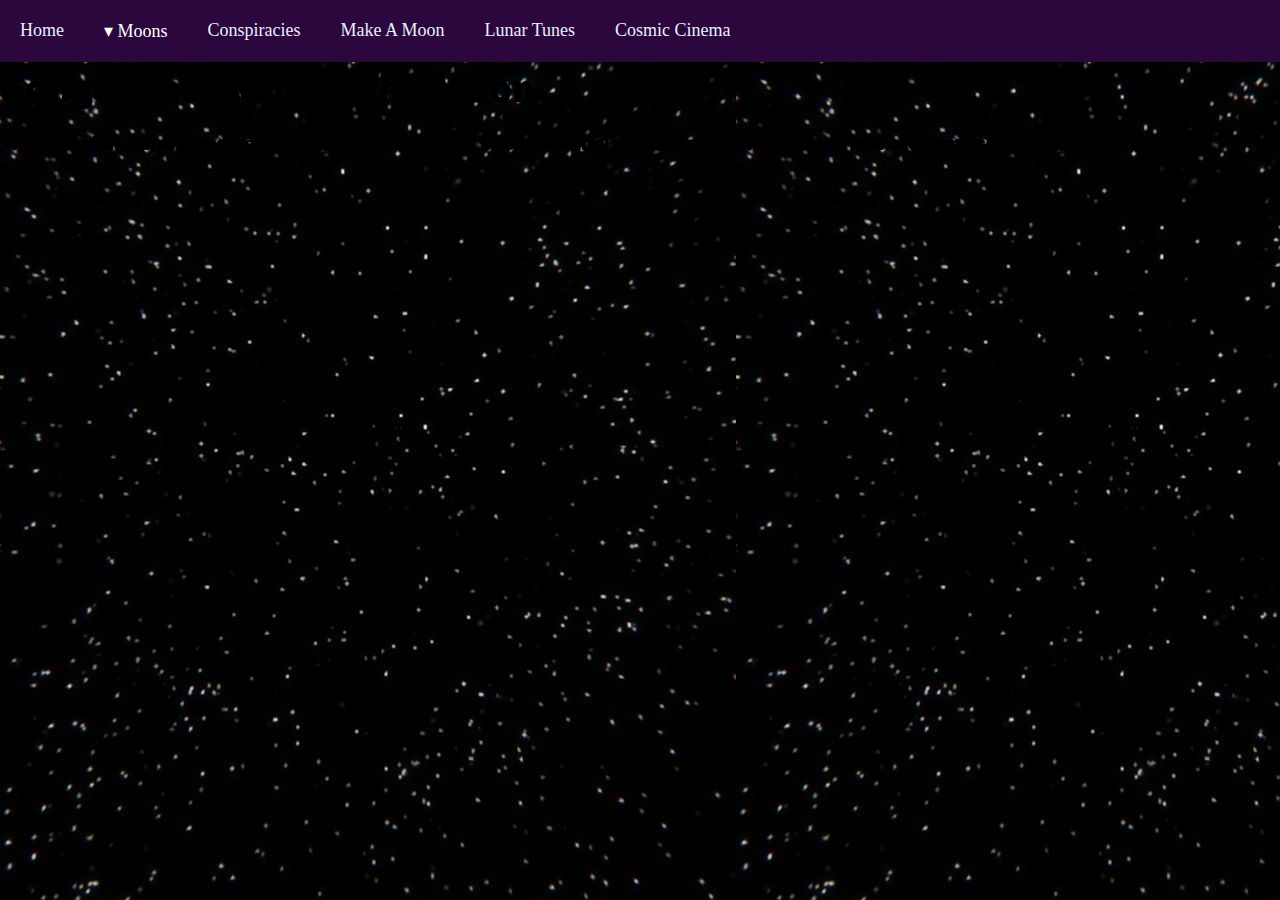
<file: lunartunes.html>
<!DOCTYPE html>
<html lang="en">
  <head>
    <meta charset="UTF-8" />
    <meta name="viewport" content="width=device-width, initial-scale=1.0" />
    <title>Lunar Tunes</title>
    <link rel="stylesheet" href="css/styles.css" />
    <link rel="preconnect" href="https://fonts.googleapis.com" />
    <link rel="preconnect" href="https://fonts.gstatic.com" crossorigin />
    <link
      href="https://fonts.googleapis.com/css2?family=Special+Gothic&display=swap"
      rel="stylesheet"
    />
  </head>
  <body background="images/stars.jpg">
    <nav>
      <ul>
        <li>
          <a href="index.html">Home</a>
        </li>
        <li>
          <div class="dropdown">
            <button onclick="myFunction()" class="dropbtn">
              &blacktriangledown; Moons
            </button>
            <div id="myDropdown" class="dropdown-content">
              <a href="themoon.html">The Moon</a>
              <a href="callisto.html">Callisto</a>
              <a href="moon-ganymede.html">Ganymede</a>
              <a href="moon-iapetus.html">Iapetus</a>
              <a href="oberon.html">Oberon</a>
              <a href="phobos.html">Phobos</a>
              <a href="europa.html">Europa</a>
              <a href="triton.html">Triton</a>
              <a href="phoebe.html">Phoebe</a>
              <a href="miranda.html">Miranda</a>
            </div>
          </div>
        </li>
        <li>
          <a href="conspiracy.html">Conspiracies</a>
        </li>
        <li>
          <a href="MAM.html">Make A Moon</a>
        </li>
        <li>
          <a href="lunartunes.html">Lunar Tunes</a>
        </li>
        <li>
          <a href="cosmic.html">Cosmic Cinema</a>
        </li>
      </ul>
    </nav>

    <section class="stars">
      <div><h1>Songs that Mention the Moon</h1></div>
      <div>
        <h2>
          The moon has captivated people and pop-culture. Its been a symbol, a
          character, and a muse. Here are some songs that feature it
        </h2>
      </div>
      <section class="songs">
        <iframe
          style="border-radius: 12px"
          src="https://open.spotify.com/embed/track/46RNrAkGsqWTDrv2ZPOAbx?utm_source=generator&theme=0"
          width="30%"
          height="352"
          frameborder="0"
          allowfullscreen=""
          allow="autoplay; clipboard-write; encrypted-media; fullscreen; picture-in-picture"
          loading="lazy"
        ></iframe>

        <iframe
          style="border-radius: 12px"
          src="https://open.spotify.com/embed/track/161DnLWsx1i3u1JT05lzqU?utm_source=generator&theme=0"
          width="30%"
          height="352"
          frameborder="0"
          allowfullscreen=""
          allow="autoplay; clipboard-write; encrypted-media; fullscreen; picture-in-picture"
          loading="lazy"
        ></iframe>
        <iframe
          style="border-radius: 12px"
          src="https://open.spotify.com/embed/track/41cpvQ2GyGb2BRdIRSsTqK?utm_source=generator&theme=0"
          width="30%"
          height="352"
          frameborder="0"
          allowfullscreen=""
          allow="autoplay; clipboard-write; encrypted-media; fullscreen; picture-in-picture"
          loading="lazy"
        ></iframe>
        <iframe
          style="border-radius: 12px"
          src="https://open.spotify.com/embed/track/51Grh1RyUDcMBbpuyUIUHI?utm_source=generator&theme=0"
          width="30%"
          height="352"
          frameborder="0"
          allowfullscreen=""
          allow="autoplay; clipboard-write; encrypted-media; fullscreen; picture-in-picture"
          loading="lazy"
        ></iframe>
        <iframe
          style="border-radius: 12px"
          src="https://open.spotify.com/embed/track/1pZn8AX1WulW8IO338hE5D?utm_source=generator&theme=0"
          width="30%"
          height="352"
          frameborder="0"
          allowfullscreen=""
          allow="autoplay; clipboard-write; encrypted-media; fullscreen; picture-in-picture"
          loading="lazy"
        ></iframe>
        <iframe
          style="border-radius: 12px"
          src="https://open.spotify.com/embed/track/7Gjj6NxSsVwXfOXUjvjCXv?utm_source=generator&theme=0"
          width="30%"
          height="352"
          frameborder="0"
          allowfullscreen=""
          allow="autoplay; clipboard-write; encrypted-media; fullscreen; picture-in-picture"
          loading="lazy"
        ></iframe>
      </section>
    </section>
    <script src="js/dropDown.js"></script>
  </body>
</html>
</file>
<file: css/styles.css>
* {
  margin: 0;
  padding: 0;
  box-sizing: border-box;
}
html,
body {
  height: 100%;
}
h1,
h2,
h3,
h4,
h5,
h6,
p {
  margin-bottom: 16px;
}
nav ul {
  background-color: #2b073d;
  list-style: none;
  padding: 20px;
  display: flex;
  gap: 40px;
  font-size: large;
}

nav a {
  text-decoration: none;
  color: #e8efff;
}
nav a:hover {
  text-decoration: underline;
  text-decoration-style: wavy;
  text-underline-offset: 3px;
}

#conspiracies {
  margin: 0 auto;
  padding: 50px;
  width: 1000px;
}

#conspiracies li {
  list-style: none;
}

#conspiracies li p {
  font-weight: bold;
  font-size: 20px;
  align-items: center;
}

.conspiracy {
  display: flex;
  justify-content: center;
}

.moonwrapper {
  display: flex;
  flex-direction: column;
  align-items: center;
  height: auto;
  background-color: #0a0b10;
  color: whitesmoke;
}
.moon {
  display: flex;
  justify-content: center;
  padding-top: 20px;
}

.moon h1 {
  padding: 50px;
}
.moon img {
  height: 400px;
  gap: 200px;
}

/* Font CSS */
h1 {
  font-family: "Special Gothic";
  font-style: normal;
  font-size: 40px;
}

h2 {
  font-family: "Special Gothic";
  font-style: normal;
  font-size: 20px;
}

p {
  font-family: Georgia;
  font-size: 17px;
}

nav ul a,
button {
  font-family: Georgia;
}

/* Moon Info CSS */

.moon-info {
  margin: auto;
  width: 50%;
  padding: 10px;
  padding-bottom: 50px;
  color: whitesmoke;
}

.moon-info h1 {
  padding-top: 50px;
}

.moon-info h2 {
  color: #a348d1;
}

.moon-info p {
  padding-left: 50px;
}

.moon-info ul {
  padding-left: 50px;
}

.info {
  display: flex;
  align-items: baseline;
}

.info p {
  font-size: 20px;
}

/* ------------ START CSS FOR DROPDOWN ------------ */
/* Dropdown Button */
.dropbtn {
  background-color: #2b073d;
  color: white;
  font-size: large;
  border: none;
  cursor: pointer;
}

/* Dropdown button on hover & focus */
.dropbtn:hover,
.dropbtn:focus {
  background-color: #2b073d;
}

/* The container <div> - needed to position the dropdown content */
.dropdown {
  position: relative;
  display: inline-block;
}

/* Dropdown Content (Hidden by Default) */
.dropdown-content {
  display: none;
  position: absolute;
  background-color: #2b073d;
  min-width: 160px;
  box-shadow: 0px 8px 16px 0px rgba(0, 0, 0, 0.2);
  z-index: 1;
}

/* Links inside the dropdown */
.dropdown-content a {
  color: #e8efff;
  padding: 12px 16px;
  text-decoration: none;
  display: block;
}

/* Change color of dropdown links on hover */
.dropdown-content a:hover {
  background-color: #3f1057;
}

/* Show the dropdown menu (use JS to add this class to the .dropdown-content container when the user clicks on the dropdown button) */
.show {
  display: block;
}
/* ------------ END CSS FOR DROPDOWN ------------ */
</file>
